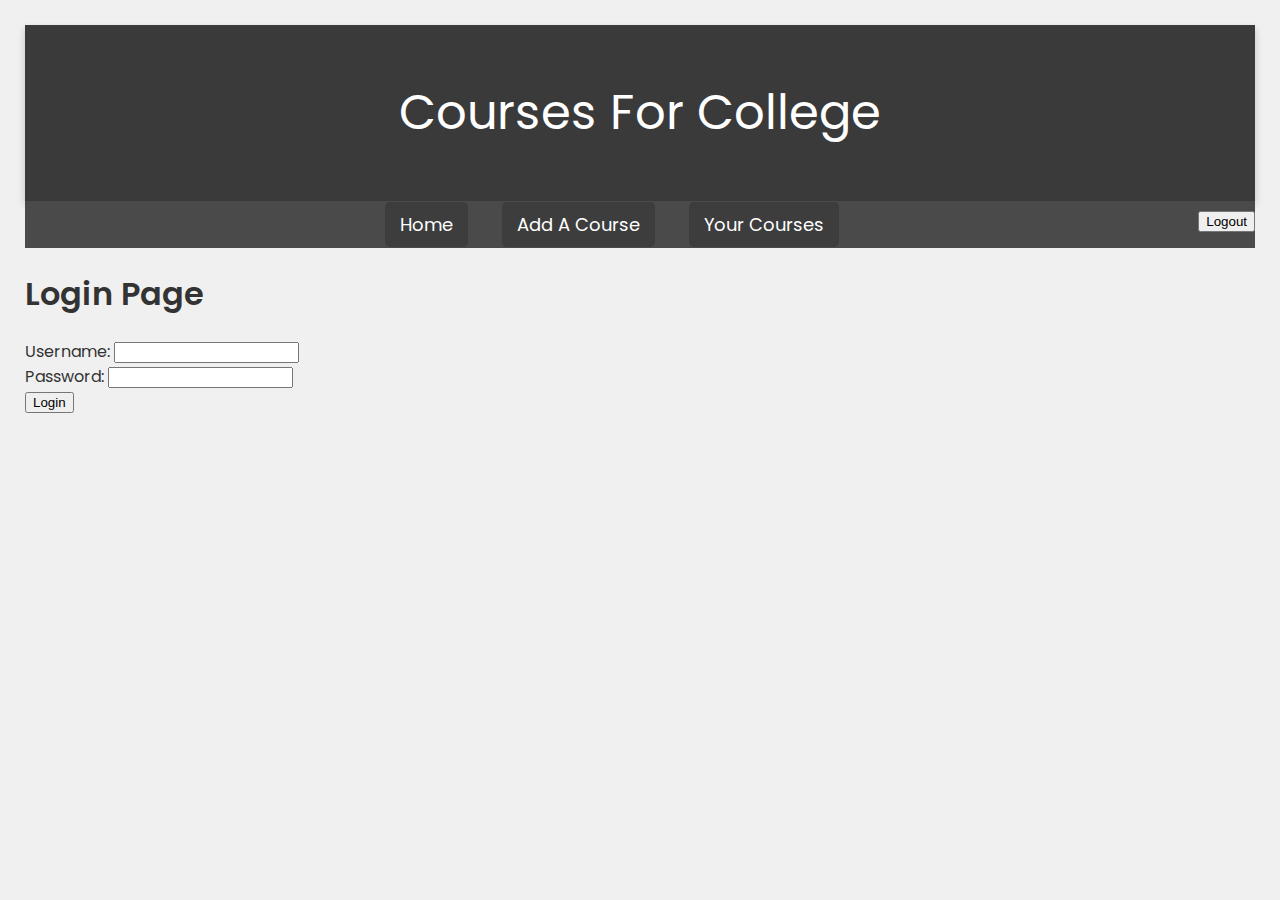
<file: login.html>
<!DOCTYPE html>
<html lang="en">
<head>
    <head>
        <meta charset="utf-8">
        <meta name="viewport" content="width=device-width, initial-scale=1.0">
        <meta name="description" content="Final Project for Group 4">
        <title>Final Project :: Home</title>
        <link rel="stylesheet" type="text/css" href="FinalCSS.css">
        <link href="https://fonts.googleapis.com/css2?family=Poppins:wght@300;400;600&display=swap" rel="stylesheet">
        <script src="scripts/login.js"></script>
    </head>
</head>
<body>
    <header>
        <h1><a href="index.html">Courses For College</a></h1>
    </header>
    
    <div id="navbar">
        <nav>
            <ul>
                <li><a href="index.html">Home</a></li>
                <li><a href="add_course.html">Add A Course</a></li>
                <li><a href="courses.html">Your Courses</a></li>
                <button id="logout" style="float: right">Logout</button>
            </ul>
        </nav>
    </div>
    
    <h1>Login Page</h1>
    <form id="login" autocomplete="off">
        <div>
            <label for="username">Username:</label>
            <input type="text" id="username">
        </div>
        <div>
            <label for="password">Password:</label>
            <input type="text" id="password">
        </div>
        <button id="loginBtn" type="button">Login</button>
    </form>

</body>
</html>
</file>
<file: FinalCSS.css>
body {
    font-family: 'Poppins', sans-serif;
    background-color: #f0f0f0;
    color: #333333;
    margin: 25px;
    padding: 0;
}

p {
    max-width: 600px;
    background: white;
    padding: 15px 20px;
    margin: 20px auto;
    border-radius: 8px;
    box-shadow: 0px 4px 8px rgba(0, 0, 0, 0.1);
    text-align: center;
    font-size: 18px;
    line-height: 1.6;
    color: #333;
}

h1, h2 {
    font-weight: 600;
}

p, ul li, a {
    font-weight: 400;
}

header {
    background: #3a3a3a;
    color: white;
    text-align: center;
    padding: 20px;
    font-size: 24px;
    font-weight: bold;
    box-shadow: 0px 4px 8px rgba(0, 0, 0, 0.2);
}

header h1 a {
    text-decoration: none;
    color: white;
    transition: 0.3s;
}

header h1 a:hover {
    color: #dcdcdc;
}

#navbar {
    background: #4a4a4a;
    padding: 10px 0;
    text-align: center;
}

#navbar ul {
    list-style: none;
    padding: 0;
    margin: 0;
}

#navbar ul li {
    display: inline;
    margin: 0 15px;
}

#navbar ul li a {
    text-decoration: none;
    color: white;
    font-size: 18px;
    padding: 10px 15px;
    transition: 0.3s;
}

#navbar ul li a:hover {
    background: #5a5a5a;
    border-radius: 5px;
}

ul {
    padding: 20px;
}

ul li {
    margin: 30px 0 30px 0;

}

ul li a {
    text-decoration: none;
    background: #3d3d3d;
    color: white;
    padding: 12px 18px;
    font-size: 18px;
    border-radius: 5px;
    transition: 0.3s;
}

ul li a:hover {
    background: #5d5d5d;
}

.course-section {
    display: none;
    background: white;
    max-width: 800px;
    margin: 30px auto;
    padding: 20px;
    border-radius: 8px;
    box-shadow: 0px 4px 10px rgba(0, 0, 0, 0.1);
    border-left: 5px solid #666;
}

.course-section.active {
    display: block;
}

.course-section h2 {
    color: #444;
    font-size: 28px;
    margin-bottom: 10px;
}

@media (max-width: 768px) {
    header {
        font-size: 20px;
        padding: 15px;
    }

    ul li {
        display: block;
        margin: 10px 0;
    }

    ul li a {
        width: 80%;
        display: block;
        text-align: center;
    }

    .course-section {
        width: 90%;
        padding: 15px;
    }
}
</file>
